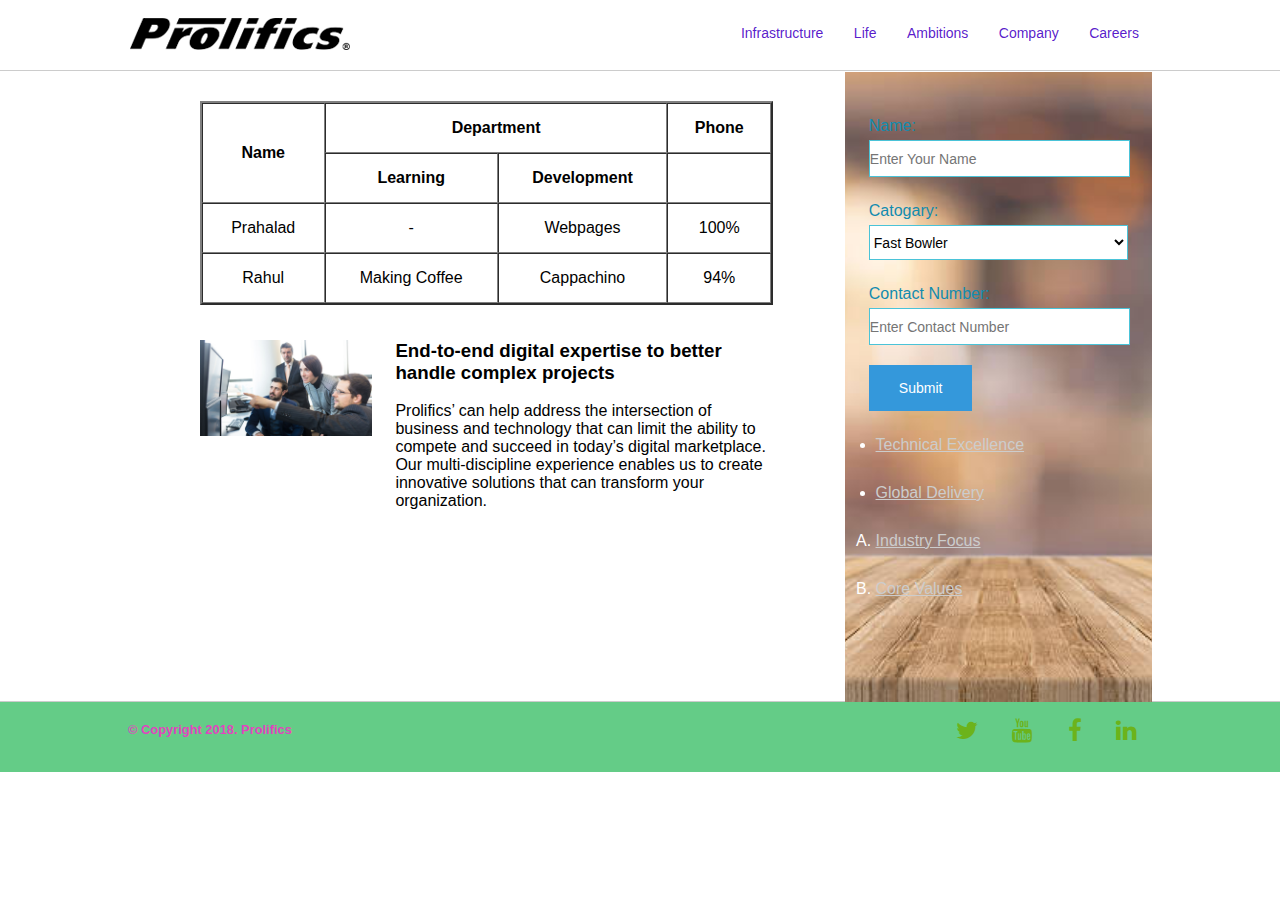
<file: challenge/Task1/index.html>
<!DOCTYPE html>
<html>
<head>
<title>Prolifics Home Page</title>
<link rel="stylesheet" type="text/css" href="css/style.css">
<link rel="stylesheet" href="https://stackpath.bootstrapcdn.com/font-awesome/4.7.0/css/font-awesome.min.css" >
</head>
<body>
<div class="container" >
<div id="header" >
<div class="row" >
	<div class="menu-logo" >
		<img src="images/prolifics_logo.png" >
	</div>
	<div class="nav" >
		<ul class="nav-right" >
			<li><a href="#" >Infrastructure</a></li>
			<li><a href="#" >Life</a></li>
			<li><a href="#" >Ambitions</a></li>
			<li><a href="#" >Company</a></li>
			<li><a href="#" >Careers</a></li>
		</ul>
	</div>
	</div>
	</div>
	
	<div class="content">
		<div class="row" >
			<div class="inner-content" >
          <div class="row">
				<table  class="table" style="width:100%" border="2" cellspacing="0" >
				  <tr>
					<th rowspan="2" >Name	</th>
					<th colspan="2">Department</th> 
					<th>Phone</th>
				  </tr>
				  <tr>
            <th align="center">Learning</th>
            <th align="center">Development</th>
            <th></th>
				  </tr>
				  <tr>
					<td align="center">Prahalad</td>
					<td align="center">-</td> 
					<td align="center">Webpages</td> 
					<td align="center">100%</td>
				  </tr>
				  <tr>
					<td align="center">Rahul</td>
					<td align="center">Making Coffee</td> 
					<td align="center">Cappachino</td> 
					<td align="center">94%</td>
				  </tr>
        </table>
        </div>
        <div class="row">
          <div class="media" >

            <div class="media-image" >
              <img src="images/specialty-solutions-image.png" class="img-responsive" />
            </div>
            <div class="media-content" >
              <h3>End-to-end digital expertise to better handle complex projects</h3>
              <br>
              <p>Prolifics’ can help address the intersection of business and technology that can limit the ability to compete and succeed in today’s digital marketplace. Our multi-discipline experience enables us to create innovative solutions that can transform your organization.</p>
            </div>
          </div>
        </div>
			</div>
			<div class="right-side-panel" >
				<form>
					<div class="form-element" >
						<label for="" >Name:</label>
						<input type="" name="" id="" class="form-input" placeholder="Enter Your Name" >
					</div>
					<div class="form-element" >
						<label for="department" >Catogary:</label>
            <select name="department" class="form-input">
              <option value="Learning & Development">Fast Bowler</option>
              <option value="Development">Spinner</option>
              <option value="QA Testing">Wicket Keeper</option>
            </select>
          </div>
					<div class="form-element" >
						<label for="phone" >Contact Number:</label>
						<input type="number" name="phone" id="phone" class="form-input" placeholder="Enter Contact Number" >
					</div>
					<div class="form-element" >
						<button type="submit" class="btn" >Submit</button>
					</div>
        </form>
        <div class="row">
          <ul class="listing">
            <li><a href="https://www.prolifics.com/company/about-us/why-prolifics/technical-excellence" class="a-visited" >Technical Excellence</a></li>
            <li><a href="https://www.prolifics.com/company/about-us/why-prolifics/global-delivery" class="a-active" >Global Delivery</a></li>
          </ul>
          <ol class="listing" type="A" >
            <li><a href="#" class="a-link" >Industry Focus</a></li>
            <li><a href="#" >Core Values</a></li>
          </ol>
        </div>
			</div>
		</div>
	</div>
	<div id="footer" >
		<div class="row" >
			<div class="left " >
				<h3>© Copyright 2018. Prolifics</h3>
			</div>
			<div class="right" >
				<a href="http://www.twitter.com" ><i class="fa fa-twitter"></a></i>
				<a href="http://www.youtube.com" ><i class="fa fa-youtube"></a></i>
				<a href="http://www.facebook.com" ><i class="fa fa-facebook"></a></i>
				<a href="http://www.linkedin.com/signin" ><i class="fa fa-linkedin"></a></i>
			</div>
		</div>
	</div>
</div>

</body>
</html>
</file>
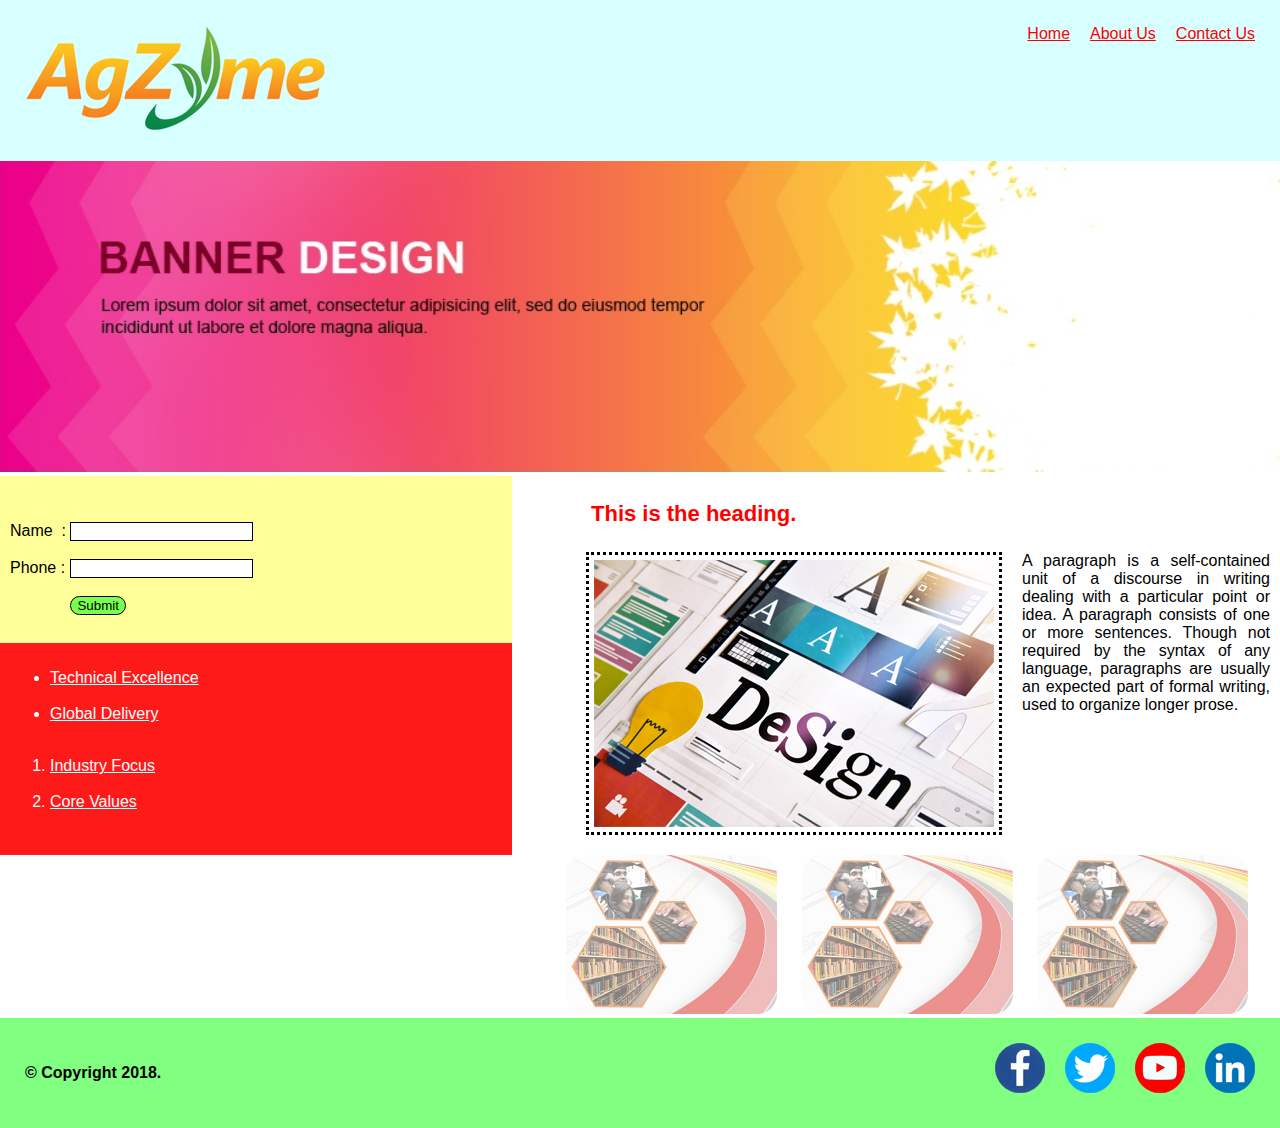
<file: Task 3/WebContent/index.html>
<!DOCTYPE html>
<html>
<head>
<link rel="stylesheet" type="text/css" href="./CSS/main.css">
<title>Task 3</title>
</head>
<body>
	<div id="main">
		<div id="header">
			<div id="logo">
				<img src="./Images/logo.png" />
			</div>
			<div id="header_links">
				<a href="">Home </a> <a href=""> About Us </a> <a href="">
					Contact Us </a>
			</div>
		</div>
		<div id="banner">
			<img src="./Images/banner.png" width="100%" />
		</div>
		<div id="left_block">
			<div id="form_block">
				<form>
					<br><br>
					<label>Name &nbsp;:</label> <input type="text" /><br> <br>
					<label>Phone :</label> <input type="number" /> <br>
					<br> <div id="sub">&emsp;&emsp;&emsp;&ensp;&nbsp;<input type="submit" value="Submit"><br><br></div>
				</form>
			</div>
			<div id="links_block">
				<ul>
					<li><a href="">Technical Excellence</a></li><br>
					<li><a href="">Global Delivery</a></li><br>
				</ul>
				<ol>
					<li><a href="">Industry Focus</a></li><br>
					<li><a href="">Core Values</a></li><br>
				</ol>
			</div>
		</div>
		<div id="content_block">
			<div id="main_block">
				<h1>This is the heading.</h1>
				<p id="para1">
					<img src="./Images/content-image.png" id="img1" /> A paragraph is a
					self-contained unit of a discourse in writing dealing with a
					particular point or idea. A paragraph consists of one or more
					sentences. Though not required by the syntax of any language,
					paragraphs are usually an expected part of formal writing, used to
					organize longer prose.
				</p>
			</div>

			<div id="content_images">
				<img src="./Images/body-content-img-1.png" /> <img
					src="./Images/body-content-img-2.png" /> <img
					src="./Images/body-content-img-3.png" />
			</div>
		</div>
		<div id="footer">
			<div id="copyright">
				<h4>© Copyright 2018.</h4>
			</div>
			<div id="social_icons">
				<img src="./Images/icon-facebook.png" /> <img
					src="./Images/icon-twitter.png" /> <img
					src="./Images/icon-youtube.png" /> <img
					src="./Images/icon-linkedin.png" />
			</div>
		</div>
	</div>
</body>
</html>
</file>
<file: challenge/Task1/css/style.css>
*{
	margin: 0;
  padding: 0;
  font-family: 'Franklin Gothic Medium', 'Arial Narrow', Arial, sans-serif, Helvetica, sans-serif;
}

body{
	
}

.container {
	width: 100%;
	margin: 0 auto;
}

.row {
	width: 80%;
	margin: 0 auto;
}

#header {
	border-bottom: 1px solid #cccccc;
	min-height: 70px;
}

#footer {
	color: #EEEEEE;
	background-color: #64cc87;
  min-height: 70px;
  border-top: 1px solid #cccccc;
}

.bg-light {
	background-color: red;
	color: black;
}

.bg-dark {
	background-color: red;
	color: white;
}

.text-light {
	color: red;
}


.text-dark {
	color: red;
}
.menu-logo {
	margin-top: 15px;
}
.nav {
	min-height: 70px;
}
.nav ul {
	padding: 0;
	margin: 0;
	list-style: none;
}
.nav ul li{
	display: inline-block;
}
.nav-right {
	float: right;
}

.nav a {
	display: inline-block;
	font-size: 14px;
	padding: 25px 13px 25px;
	background-color:white;
	text-decoration: none;
	color: rgba(85, 22, 202, 0.993);
}
.nav a:hover {
	background: #0088cc;
	color: #eee;
}
#header .menu-logo {
	width:30%;
	float: left;
}

#header .nav {
 float: left;
 width: 70%;	
}

.content {
	min-height: 630px;
}
.content .inner-content {
	float: left;
	width: 70%;
	min-height: 600px;
	padding-top: 30px;
}
.content .right-side-panel {
	margin-bottom: 1px;
	margin-top: 1px;
	background-image: url('../images/side-image.png');
	background-position: center;
	background-repeat: no-repeat;
	background-size: cover;
	float: right;
	width: 30%;
	min-height: 600px;
	padding-top: 30px;
}
#footer .right, #footer .left{
	width: 50%;
	float:left;
	padding: 10px 0;
}

#footer .left { 
	color: #e045bf;
    font-size: 11px;
	padding-top: 20px;
}
#footer .right {
	text-align: right;
}
#footer .right a {
	text-decoration: none;
	color: rgb(108, 179, 27);
}

#footer .right a:hover {
	color: #24be71;

}
#footer .right .fa {
	font-size: 24px;
	padding: 5px 15px;
}	


.form-element {
	color: rgb(18, 139, 175);
	padding: 10px 24px;
}
.form-element label{
	width: 100%;
  padding: 5px 0;
  display: block;
}
.form-element .form-input{
	border: 1px solid rgb(74, 195, 216);
  width: 100%;
  height: 35px;
  background-color: white;
  font-size: 14px;
  line-height: 1.4;
}

.btn {
	padding: 15px 30px;
	border: 0;
	font-size: 14px;
    font-weight: 400;
	background-color: #3498db;
	color: white;
}
.table td, .table th{
	padding: 15px 15px;
}
.media {
  padding: 35px 0;
}
.media-image {
  width: 30%;
  float: left;
}
.img-responsive {
  height: auto;
  width: 100%;
  margin: 0 auto;
}
.media-content {
  padding: 0 5px;
  width: 65%;
  float: right;
}

.listing {
  color: white;
}

.listing a {
  color: #cccccc;
  display: block;
  padding: 15px 0;
}
a.a-visited:visited {
  color: purple;
}
a.a-active:active {
  color: red;
}
a.a-link:link {
  color: success;
}
</file>
<file: Task 3/WebContent/CSS/main.css>
body {
	width: 100%;
	font-family: Arial;
	height: auto;
	padding: 0;
	margin: 0;
}

#header {
	width: 100%;
	height: auto; 
	background-color: #d7ffff;
	overflow: auto;
	
}

#logo {
	float: left;
	margin: 25px 0px 25px 25px;
	clear: left;
}

#header_links {
	float: right;
	margin: 25px 25px 0px 25px;
	width:auto;
}
#header_links a{
	margin:0 0 0 20px;
	float:left;
	width:auto;
}
#header_links a:visited{
	color:red;
}
#header_links a:hover{
	color:blue;
}

#banner {
	width: 100%;
	height: auto;
	float: left;
}

#left_block{
	width: 40%;
	float:left;
	height: auto;
	padding: 0;
	margin:0;
	}
#form_block{
	background-color: #ffff99;
	padding: 10px;
}
#form_block input{
	background-color: white;
	border:1px solid black;
}
#sub input{
	background-color: #79ff4d;
	border-radius: 20px;

}
#links_block{
	background-color: #ff1a1a;
	color:white;
	padding: 10px;
}

#links_block a:visited {
    color: white;
}
#content_block{
	width:55%;
	height:auto;
	float:right;
	padding-right:10px;
	margin:0px;
	}
#main_block{
	float:left;
	clear:right;
	text-align: justify;
}
#content_images{
	margin:0px;
	padding:0px;
	height:auto;
	float:left;
}
#content_images img{
	margin-right:20px;
	margin-top:20px;
	padding:0px;
	height:auto;
	width:30%;
	border-radius: 20px;
	opacity:  0.5;
}
#main_block img{
	
	float:left;
	padding:5px;
	border:dotted;
}
#content_block h1{
	margin: 25px 0px 25px 25px;
	color:red;
	font-size: 22px;
	}

#footer {
	background-color: #80ff80;
	width: 100%;
	height: auto;
	padding: auto;
	overflow: auto;
}

#copyright {
	margin: 25px 0px 25px 25px;
	float: left;
}

#social_icons {
	margin: 25px 25px 0px 25px;
	float: right;
}
#social_icons img{
	margin:0 0 0 20px;
	float :left;
	width:auto;
}
#para1{
	margin-left:20px;
}
#img1{
	margin-right:20px;
}
</file>
